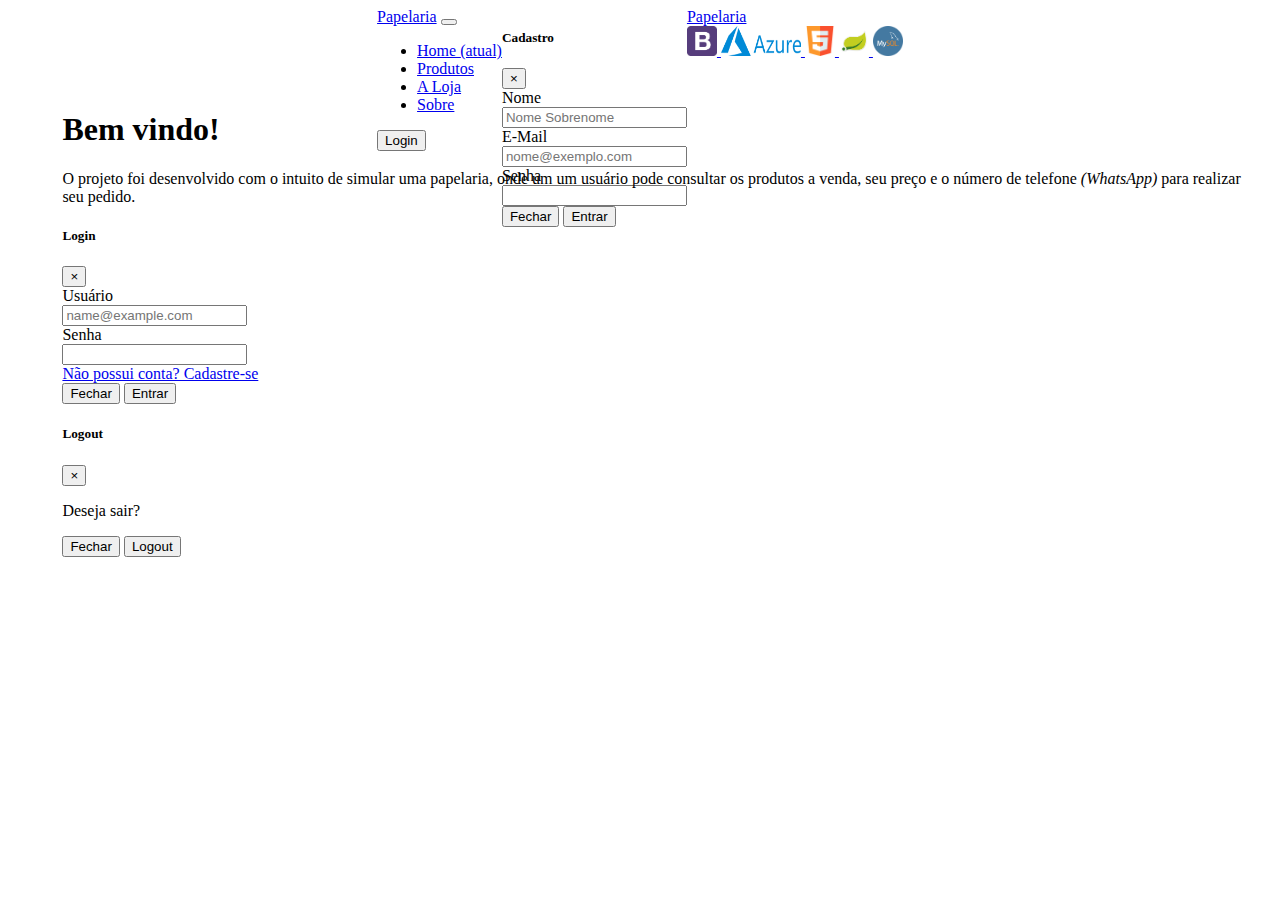
<file: static/index.html>
<!DOCTYPE html>
<html lang="pt">

<head>
    <meta charset="UTF-8">
    <meta http-equiv="X-UA-Compatible" content="IE=edge">
    <meta name="viewport" content="width=device-width, initial-scale=1.0">
    <link rel="icon" href="img/pencil.png">
    <link rel="stylesheet" href="style/index.css">
    <link href="https://cdn.jsdelivr.net/npm/bootstrap@5.1.3/dist/css/bootstrap.min.css" rel="stylesheet"
        integrity="sha384-1BmE4kWBq78iYhFldvKuhfTAU6auU8tT94WrHftjDbrCEXSU1oBoqyl2QvZ6jIW3" crossorigin="anonymous">
    <title>Home</title>
</head>

<body>
    <header>
        <nav class="navbar fixed-top navbar-expand-md navbar-dark bg-dark mb-4">
            <a class="navbar-brand" href="#">Papelaria</a>
            <button class="navbar-toggler" type="button" data-toggle="collapse" data-target="#navbarNav"
                aria-controls="navbarNav" aria-expanded="false" aria-label="Toggle navigation">
                <span class="navbar-toggler-icon"></span>
            </button>
            <div class="collapse navbar-collapse" id="navbarNav">
                <ul class="navbar-nav">
                    <li class="nav-item active">
                        <a class="nav-link" href="index.html">Home <span class="sr-only">(atual)</span></a>
                    </li>
                    <li class="nav-item">
                        <a class="nav-link" href="lista.html">Produtos</a>
                    </li>
                    <li class="nav-item">
                        <a class="nav-link" href="#">A Loja</a>
                    </li>
                    <li class="nav-item">
                        <a class="nav-link " href="sobre.html">Sobre</a>
                    </li>
                </ul>
                <div style="margin-left: auto; margin-right: 0; padding-right: 1%;">
                    <!-- Button trigger modal -->
                    <button type="button" id="userElement" class="btn btn-secondary" onclick="toggleModal()">
                        Login
                    </button>
                </div>
            </div>
        </nav>
        <br><br>
    </header>
    <div role="main" class="inner cover text-center">
        <h1 class="cover-heading">Bem vindo!</h1>
        <p class="lead">O projeto foi desenvolvido com o intuito de simular uma papelaria, onde um
            um usuário pode consultar os produtos a venda, seu preço e o número de telefone <i>(WhatsApp)</i>
            para realizar seu pedido.
        </p>
        <!-- Modal Login -->
        <div class="modal fade" id="loginModal" tabindex="-1" role="dialog" aria-labelledby="loginModalTitle"
            aria-hidden="true">
            <div class="modal-dialog modal-dialog-centered" role="document">
                <div class="modal-content">
                    <div class="modal-header">
                        <h5 class="modal-title" id="exampleModalLongTitle">Login</h5>
                        <button type="button" onclick="toggleModal()" class="close btn btn-danger" data-dismiss="modal"
                            aria-label="Close">
                            <span aria-hidden="true">&times;</span>
                        </button>
                    </div>
                    <div class="modal-body">
                        <form action="teste" method="post">
                            <div class="mb-3 row">
                                <label for="staticEmail" class="col-sm-2 col-form-label">Usuário</label>
                                <div class="col-sm-10">
                                    <input type="email" class="form-control" id="exampleFormControlInput1"
                                        placeholder="name@example.com">
                                </div>
                            </div>
                            <div class="mb-3 row">
                                <label for="inputPassword" class="col-sm-2 col-form-label">Senha</label>
                                <div class="col-sm-10">
                                    <input type="password" class="form-control" id="inputPassword">
                                </div>
                            </div>
                            <div class="mb-3">
                                <a href="#" onclick="toggleModal('cadastro')" class="col-sm-2 col-form-label">Não possui conta? Cadastre-se</a>
                            </div>
                        </form>
                    </div>
                    <div class="modal-footer">
                        <button type="button" class="btn btn-secondary" data-dismiss="modal"
                            onclick="toggleModal()">Fechar</button>
                        <button type="button" onclick="authUser()" class="btn btn-primary">Entrar</button>
                    </div>
                </div>
            </div>
        </div>
        <!-- Modal Login -->

        <!-- Modal Logout -->
        <div class="modal fade" id="logoutModal" tabindex="-1" role="dialog" aria-labelledby="logoutModalTitle"
            aria-hidden="true">
            <div class="modal-dialog modal-dialog-centered" role="document">
                <div class="modal-content">
                    <div class="modal-header">
                        <h5 class="modal-title" id="exampleModalLongTitle">Logout</h5>
                        <button type="button" onclick="toggleModal()" class="close btn btn-danger" data-dismiss="modal"
                            aria-label="Close">
                            <span aria-hidden="true">&times;</span>
                        </button>
                    </div>
                    <div class="modal-body">
                        <p class="fw-bolder">Deseja sair?</p>
                    </div>
                    <div class="modal-footer">
                        <button type="button" class="btn btn-secondary" data-dismiss="modal"
                            onclick="toggleModal()">Fechar</button>
                        <button type="button" onclick="authUser()" class="btn btn-danger">Logout</button>
                    </div>
                </div>
            </div>
        </div>
    </div>
    <!-- Modal Logout -->

    <!-- Modal Cadastro -->
    <div class="modal fade" id="Cadastro" tabindex="-1" role="dialog" aria-labelledby="CadastroTitle"
        aria-hidden="true">
        <div class="modal-dialog modal-dialog-centered" role="document">
            <div class="modal-content">
                <div class="modal-header">
                    <h5 class="modal-title" id="CadastroTitle">Cadastro</h5>
                    <button type="button" onclick="toggleModal('cadastro')" class="close btn btn-danger" data-dismiss="modal"
                        aria-label="Close">
                        <span aria-hidden="true">&times;</span>
                    </button>
                </div>
                <div class="modal-body">
                    <form action="teste" method="post">
                        <div class="mb-3 row">
                            <label for="staticEmail" class="col-sm-2 col-form-label">Nome</label>
                            <div class="col-sm-10">
                                <input type="email" class="form-control" id="userName"
                                    placeholder="Nome Sobrenome">
                            </div>
                        </div>
                        <div class="mb-3 row">
                            <label for="staticEmail" class="col-sm-2 col-form-label">E-Mail</label>
                            <div class="col-sm-10">
                                <input type="email" class="form-control" id="userEmail"
                                    placeholder="nome@exemplo.com">
                            </div>
                        </div>
                        <div class="mb-3 row">
                            <label for="inputPassword" class="col-sm-2 col-form-label">Senha</label>
                            <div class="col-sm-10">
                                <input type="password" class="form-control" id="userPassword">
                            </div>
                        </div>
                    </form>
                </div>
                <div class="modal-footer">
                    <button type="button" class="btn btn-secondary" data-dismiss="modal"
                        onclick="toggleModal('cadastro')">Fechar</button>
                    <button type="button" onclick="authUser()" class="btn btn-primary">Entrar</button>
                </div>
            </div>
        </div>
    </div>
    </div>
    <!-- Modal Logout -->

    <footer>
        <nav class="navbar fixed-bottom navbar-expand-sm navbar-dark bg-dark">
            <a class="navbar-brand" href="#">Papelaria</a>
            <div style="margin-left: auto; margin-right: 0;">
                <a class="navbar-brand" href="#">
                    <img src="img/bootstrap.png" width="30" height="30" alt="">
                </a>
                <a class="navbar-brand" href="#">
                    <img src="img/azure.png" width="80" height="30" alt="">
                </a>
                <a class="navbar-brand" href="#">
                    <img src="img/html5.png" width="30" height="30" alt="">
                </a>
                <a class="navbar-brand" href="#">
                    <img src="img/spring.png" width="30" height="30" alt="">
                </a>
                <a class="navbar-brand" href="#">
                    <img src="img/mysql.png" width="30" height="30" alt="">
                </a>
            </div>
        </nav>
    </footer>
    <script src="https://code.jquery.com/jquery-3.6.0.js"
        integrity="sha256-H+K7U5CnXl1h5ywQfKtSj8PCmoN9aaq30gDh27Xc0jk=" crossorigin="anonymous"></script>
    <script src="https://cdn.jsdelivr.net/npm/@popperjs/core@2.10.2/dist/umd/popper.min.js"
        integrity="sha384-7+zCNj/IqJ95wo16oMtfsKbZ9ccEh31eOz1HGyDuCQ6wgnyJNSYdrPa03rtR1zdB"
        crossorigin="anonymous"></script>
    <script src="https://cdn.jsdelivr.net/npm/bootstrap@5.1.3/dist/js/bootstrap.min.js"
        integrity="sha384-QJHtvGhmr9XOIpI6YVutG+2QOK9T+ZnN4kzFN1RtK3zEFEIsxhlmWl5/YESvpZ13"
        crossorigin="anonymous"></script>
    <script>
        (sessionStorage.getItem("userLogin") == "true") ? $("#userElement").text("Logout") : $("#userElement").text("Login")

        function toggleModal(cadastro) {
            if(sessionStorage.getItem("userLogin") == "true")
                    $('#logoutModal').modal('toggle')
                else if (cadastro == "cadastro")
                    $('#Cadastro').modal('toggle')
                else
                    $('#loginModal').modal('toggle');
        }

        function authUser() {
            if (sessionStorage.getItem("userLogin") == "true") {
                sessionStorage.removeItem("userLogin");
                location.reload();
            } else {
                sessionStorage.setItem("userLogin", "true");
                location.reload();
            }

        }
    </script>
</body>

</html>
</file>
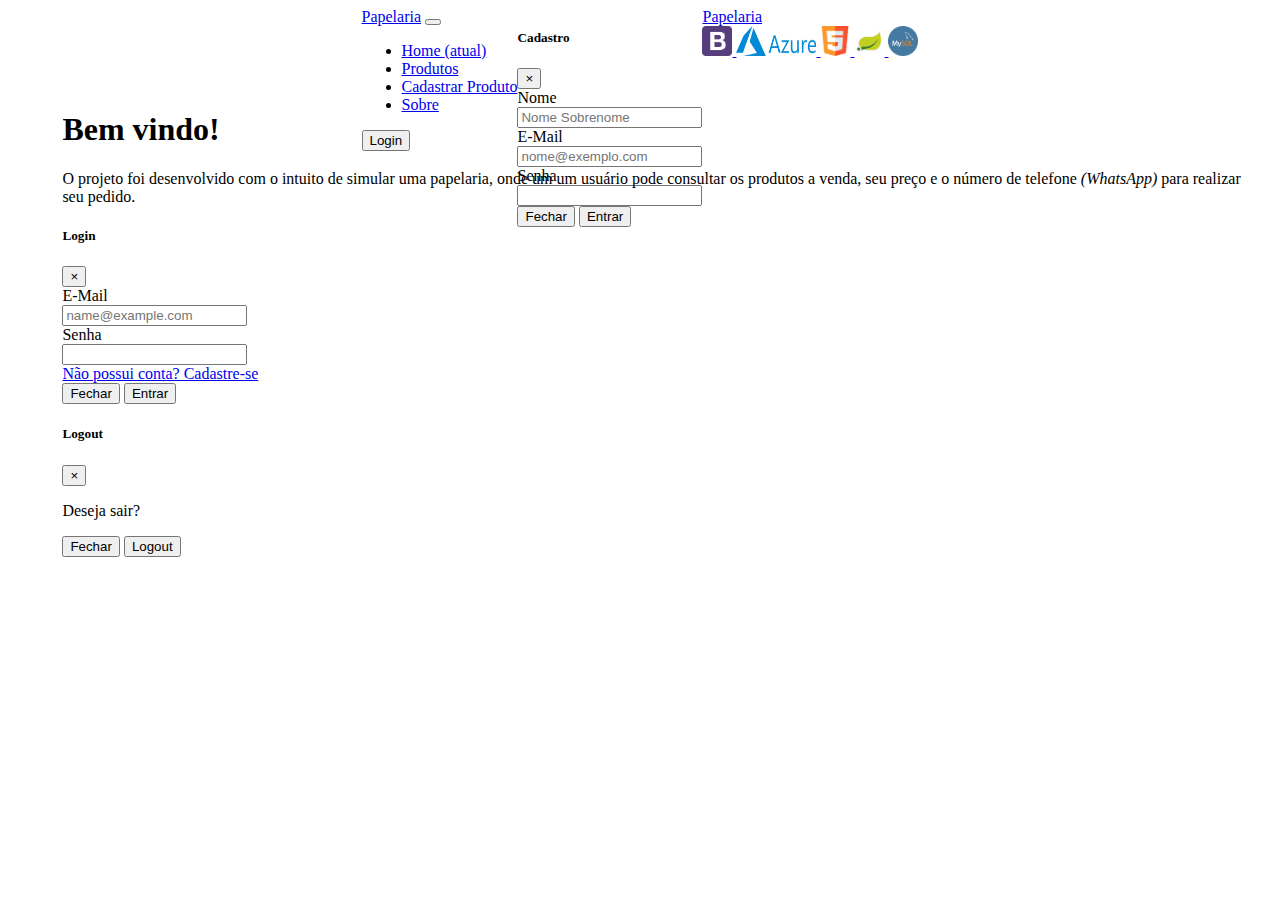
<file: papelaria/src/main/resources/static/index.html>
<!DOCTYPE html>
<html lang="pt">

<head>
    <meta charset="UTF-8">
    <meta http-equiv="X-UA-Compatible" content="IE=edge">
    <meta name="viewport" content="width=device-width, initial-scale=1.0">
    <link rel="icon" href="img/pencil.png">
    <link rel="stylesheet" href="style/index.css">
    <link href="https://cdn.jsdelivr.net/npm/bootstrap@5.1.3/dist/css/bootstrap.min.css" rel="stylesheet"
        integrity="sha384-1BmE4kWBq78iYhFldvKuhfTAU6auU8tT94WrHftjDbrCEXSU1oBoqyl2QvZ6jIW3" crossorigin="anonymous">
    <title>Home</title>
</head>

<body>
    <header>
        <nav class="navbar fixed-top navbar-expand-md navbar-dark bg-dark mb-4">
            <a class="navbar-brand" href="#">Papelaria</a>
            <button class="navbar-toggler" type="button" data-toggle="collapse" data-target="#navbarNav"
                aria-controls="navbarNav" aria-expanded="false" aria-label="Toggle navigation">
                <span class="navbar-toggler-icon"></span>
            </button>
            <div class="collapse navbar-collapse" id="navbarNav">
                <ul class="navbar-nav">
                    <li class="nav-item active">
                        <a class="nav-link" href="index.html">Home <span class="sr-only">(atual)</span></a>
                    </li>
                    <li class="nav-item">
                        <a class="nav-link" href="lista.html">Produtos</a>
                    </li>
                    <li class="nav-item">
                        <a class="nav-link" id="criarProduto" href="cadastrar.html">Cadastrar Produto</a>
                    </li>
                    <li class="nav-item">
                        <a class="nav-link " href="sobre.html">Sobre</a>
                    </li>
                </ul>
                <div style="display: flex; margin-left: auto; margin-right: 0; padding-right: 1%;">
                    <!-- Button trigger modal -->
                    <button type="button" id="userElement" class="btn btn-secondary" onclick="toggleModal()">
                        Login
                    </button>
                </div>
            </div>
        </nav>
        <br><br>
    </header>
    <div role="main" class="inner cover text-center">
        <h1 class="cover-heading">Bem vindo!</h1>
        <p class="lead">O projeto foi desenvolvido com o intuito de simular uma papelaria, onde um
            um usuário pode consultar os produtos a venda, seu preço e o número de telefone <i>(WhatsApp)</i>
            para realizar seu pedido.
        </p>
        <!-- Modal Login -->
        <div class="modal fade" id="loginModal" tabindex="-1" role="dialog" aria-labelledby="loginModalTitle"
            aria-hidden="true">
            <div class="modal-dialog modal-dialog-centered" role="document">
                <div class="modal-content">
                    <div class="modal-header">
                        <h5 class="modal-title" id="exampleModalLongTitle">Login</h5>
                        <button type="button" onclick="toggleModal()" class="close btn btn-danger" data-dismiss="modal"
                            aria-label="Close">
                            <span aria-hidden="true">&times;</span>
                        </button>
                    </div>
                    <div class="modal-body">
                        <form action="teste" method="post">
                            <div class="mb-3 row">
                                <label for="staticEmail" class="col-sm-2 col-form-label">E-Mail</label>
                                <div class="col-sm-10">
                                    <input type="email" class="form-control" id="loginEmail"
                                        placeholder="name@example.com">
                                </div>
                            </div>
                            <div class="mb-3 row">
                                <label for="inputPassword" class="col-sm-2 col-form-label">Senha</label>
                                <div class="col-sm-10">
                                    <input type="password" class="form-control" id="loginPassword">
                                </div>
                            </div>
                            <div class="mb-3">
                                <a href="#" onclick="toggleModal('cadastro')" class="col-sm-2 col-form-label">Não possui
                                    conta? Cadastre-se</a>
                            </div>
                        </form>
                    </div>
                    <div class="modal-footer">
                        <button type="button" class="btn btn-secondary" data-dismiss="modal"
                            onclick="toggleModal()">Fechar</button>
                        <button type="button" onclick="authUser()" class="btn btn-primary">Entrar</button>
                    </div>
                </div>
            </div>
        </div>
        <!-- Modal Login -->

        <!-- Modal Logout -->
        <div class="modal fade" id="logoutModal" tabindex="-1" role="dialog" aria-labelledby="logoutModalTitle"
            aria-hidden="true">
            <div class="modal-dialog modal-dialog-centered" role="document">
                <div class="modal-content">
                    <div class="modal-header">
                        <h5 class="modal-title" id="exampleModalLongTitle">Logout</h5>
                        <button type="button" onclick="toggleModal()" class="close btn btn-danger" data-dismiss="modal"
                            aria-label="Close">
                            <span aria-hidden="true">&times;</span>
                        </button>
                    </div>
                    <div class="modal-body">
                        <p class="fw-bolder">Deseja sair?</p>
                    </div>
                    <div class="modal-footer">
                        <button type="button" class="btn btn-secondary" data-dismiss="modal"
                            onclick="toggleModal()">Fechar</button>
                        <button type="button" onclick="authUser()" class="btn btn-danger">Logout</button>
                    </div>
                </div>
            </div>
        </div>
    </div>
    <!-- Modal Logout -->

    <!-- Modal Cadastro -->
    <div class="modal fade" id="Cadastro" tabindex="-1" role="dialog" aria-labelledby="CadastroTitle"
        aria-hidden="true">
        <div class="modal-dialog modal-dialog-centered" role="document">
            <div class="modal-content">
                <div class="modal-header">
                    <h5 class="modal-title" id="CadastroTitle">Cadastro</h5>
                    <button type="button" onclick="toggleModal('cadastro')" class="close btn btn-danger"
                        data-dismiss="modal" aria-label="Close">
                        <span aria-hidden="true">&times;</span>
                    </button>
                </div>
                <div class="modal-body">
                    <form action="teste" method="post">
                        <div class="mb-3 row">
                            <label for="staticEmail" class="col-sm-2 col-form-label">Nome</label>
                            <div class="col-sm-10">
                                <input type="email" class="form-control" id="userName" placeholder="Nome Sobrenome">
                            </div>
                        </div>
                        <div class="mb-3 row">
                            <label for="staticEmail" class="col-sm-2 col-form-label">E-Mail</label>
                            <div class="col-sm-10">
                                <input type="email" class="form-control" id="userEmail" placeholder="nome@exemplo.com">
                            </div>
                        </div>
                        <div class="mb-3 row">
                            <label for="inputPassword" class="col-sm-2 col-form-label">Senha</label>
                            <div class="col-sm-10">
                                <input type="password" class="form-control" id="userPassword">
                            </div>
                        </div>
                    </form>
                </div>
                <div class="modal-footer">
                    <button type="button" class="btn btn-secondary" data-dismiss="modal"
                        onclick="toggleModal('cadastro')">Fechar</button>
                    <button type="button" onclick="createUser()" class="btn btn-primary">Entrar</button>
                </div>
            </div>
        </div>
    </div>
    </div>
    <!-- Modal Logout -->
    <div id="containerProdutos" class="grid-container"></div>
    <footer>
        <nav class="navbar fixed-bottom navbar-expand-sm navbar-dark bg-dark">
            <a class="navbar-brand" href="#">Papelaria</a>
            <div style="margin-left: auto; margin-right: 0;">
                <a class="navbar-brand" href="#">
                    <img src="img/bootstrap.png" width="30" height="30" alt="">
                </a>
                <a class="navbar-brand" href="#">
                    <img src="img/azure.png" width="80" height="30" alt="">
                </a>
                <a class="navbar-brand" href="#">
                    <img src="img/html5.png" width="30" height="30" alt="">
                </a>
                <a class="navbar-brand" href="#">
                    <img src="img/spring.png" width="30" height="30" alt="">
                </a>
                <a class="navbar-brand" href="#">
                    <img src="img/mysql.png" width="30" height="30" alt="">
                </a>
            </div>
        </nav>
    </footer>
    <script src="https://code.jquery.com/jquery-3.6.0.js"
        integrity="sha256-H+K7U5CnXl1h5ywQfKtSj8PCmoN9aaq30gDh27Xc0jk=" crossorigin="anonymous"></script>
    <script src="https://cdn.jsdelivr.net/npm/@popperjs/core@2.10.2/dist/umd/popper.min.js"
        integrity="sha384-7+zCNj/IqJ95wo16oMtfsKbZ9ccEh31eOz1HGyDuCQ6wgnyJNSYdrPa03rtR1zdB"
        crossorigin="anonymous"></script>
    <script src="https://cdn.jsdelivr.net/npm/bootstrap@5.1.3/dist/js/bootstrap.min.js"
        integrity="sha384-QJHtvGhmr9XOIpI6YVutG+2QOK9T+ZnN4kzFN1RtK3zEFEIsxhlmWl5/YESvpZ13"
        crossorigin="anonymous"></script>
    <script src="js/global.js"></script>
    <script src="js/index.js"></script>
</body>

</html>
</file>
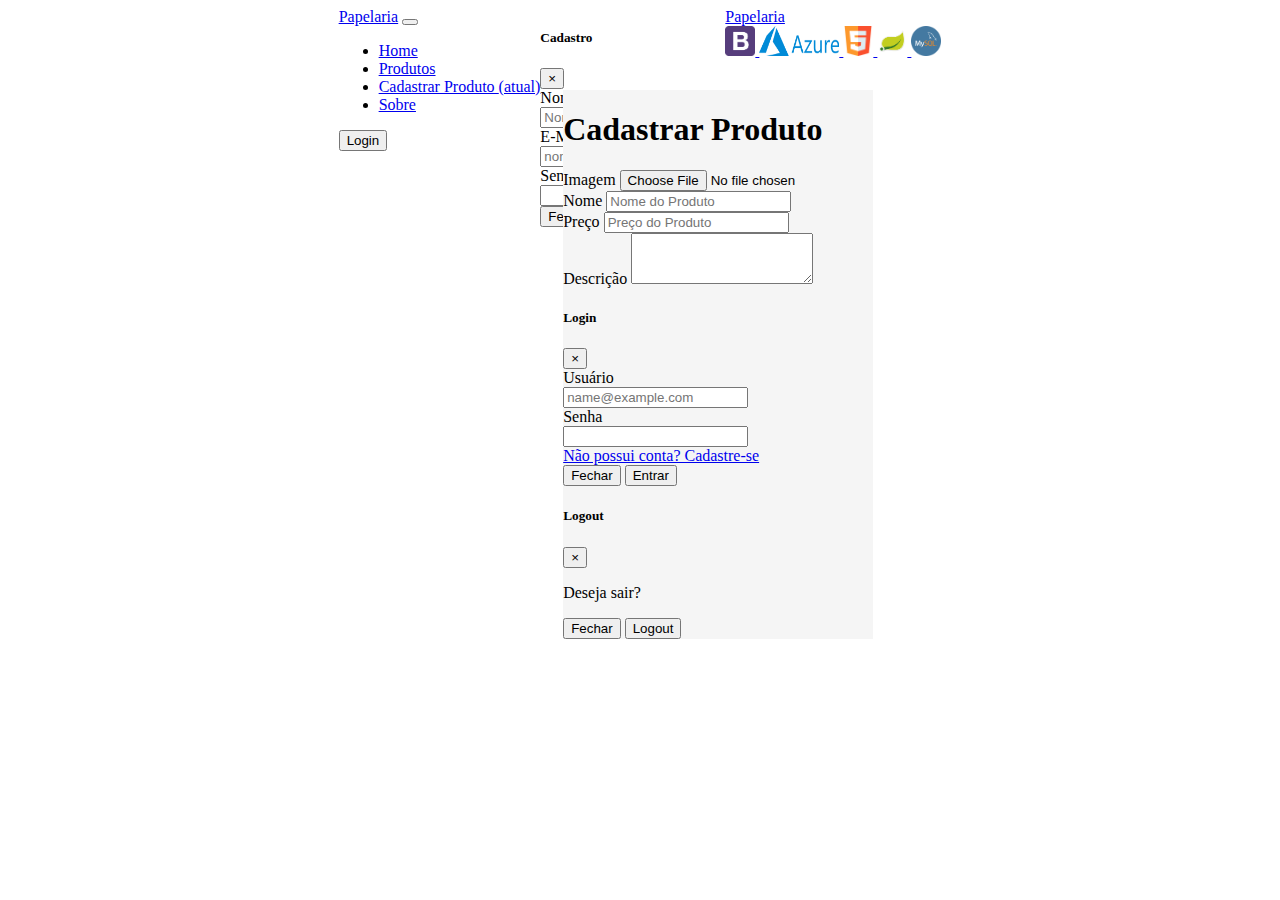
<file: static/cadastrar.html>
<!DOCTYPE html>
<html lang="pt">

<head>
    <meta charset="UTF-8">
    <meta http-equiv="X-UA-Compatible" content="IE=edge">
    <meta name="viewport" content="width=device-width, initial-scale=1.0">
    <link rel="icon" href="img/pencil.png">
    <link rel="stylesheet" href="style/cadastrar.css">
    <link href="https://cdn.jsdelivr.net/npm/bootstrap@5.1.3/dist/css/bootstrap.min.css" rel="stylesheet"
        integrity="sha384-1BmE4kWBq78iYhFldvKuhfTAU6auU8tT94WrHftjDbrCEXSU1oBoqyl2QvZ6jIW3" crossorigin="anonymous">
    <title>Home</title>
</head>

<body>
    <header>
        <nav class="navbar fixed-top navbar-expand-md navbar-dark bg-dark mb-4">
            <a class="navbar-brand" href="#">Papelaria</a>
            <button class="navbar-toggler" type="button" data-toggle="collapse" data-target="#navbarNav"
                aria-controls="navbarNav" aria-expanded="false" aria-label="Toggle navigation">
                <span class="navbar-toggler-icon"></span>
            </button>
            <div class="collapse navbar-collapse" id="navbarNav">
                <ul class="navbar-nav">
                    <li class="nav-item active">
                        <a class="nav-link" href="index.html">Home </a>
                    </li>
                    <li class="nav-item">
                        <a class="nav-link" href="lista.html">Produtos</a>
                    </li>
                    <li class="nav-item">
                        <a class="nav-link" id="criarProduto" href="cadastrar.html">Cadastrar Produto <span
                                class="sr-only">(atual)</span></a>
                    </li>
                    <li class="nav-item">
                        <a class="nav-link " href="sobre.html">Sobre</a>
                    </li>
                </ul>
                <div style="margin-left: auto; margin-right: 0; padding-right: 1%;">
                    <!-- Button trigger modal -->
                    <button type="button" id="userElement" class="btn btn-secondary" onclick="toggleModal()">
                        Login
                    </button>
                </div>
            </div>
        </nav>
        <br><br>
    </header>
    <div role="main" class="inner cover text-center">
        <h1 class="cover-heading">Cadastrar Produto</h1>
        <div class="mb-3">
            <label for="formFile" class="form-label">Imagem </label>
            <input class="form-control" type="file" id="formFile">
        </div>
        <div class="mb-3">
            <label for="produto" class="form-label">Nome</label>
            <input type="text" class="form-control" id="produto" placeholder="Nome do Produto">
        </div>
        <div class="mb-3">
            <label for="preco" class="form-label">Preço</label>
            <input type="number" class="form-control" id="preco" placeholder="Preço do Produto">
        </div>
        <div class="mb-3">
            <label for="descricao" class="form-label">Descrição</label>
            <textarea class="form-control" id="descricao" rows="3"></textarea>
        </div>
        <!-- Modal Login -->
        <div class="modal fade" id="loginModal" tabindex="-1" role="dialog" aria-labelledby="loginModalTitle"
            aria-hidden="true">
            <div class="modal-dialog modal-dialog-centered" role="document">
                <div class="modal-content">
                    <div class="modal-header">
                        <h5 class="modal-title" id="exampleModalLongTitle">Login</h5>
                        <button type="button" onclick="toggleModal()" class="close btn btn-danger" data-dismiss="modal"
                            aria-label="Close">
                            <span aria-hidden="true">&times;</span>
                        </button>
                    </div>
                    <div class="modal-body">
                        <form action="teste" method="post">
                            <div class="mb-3 row">
                                <label for="staticEmail" class="col-sm-2 col-form-label">Usuário</label>
                                <div class="col-sm-10">
                                    <input type="email" class="form-control" id="exampleFormControlInput1"
                                        placeholder="name@example.com">
                                </div>
                            </div>
                            <div class="mb-3 row">
                                <label for="inputPassword" class="col-sm-2 col-form-label">Senha</label>
                                <div class="col-sm-10">
                                    <input type="password" class="form-control" id="inputPassword">
                                </div>
                            </div>
                            <div class="mb-3">
                                <a href="#" onclick="toggleModal('cadastro')" class="col-sm-2 col-form-label">Não possui
                                    conta? Cadastre-se</a>
                            </div>
                        </form>
                    </div>
                    <div class="modal-footer">
                        <button type="button" class="btn btn-secondary" data-dismiss="modal"
                            onclick="toggleModal()">Fechar</button>
                        <button type="button" onclick="authUser()" class="btn btn-primary">Entrar</button>
                    </div>
                </div>
            </div>
        </div>
        <!-- Modal Login -->

        <!-- Modal Logout -->
        <div class="modal fade" id="logoutModal" tabindex="-1" role="dialog" aria-labelledby="logoutModalTitle"
            aria-hidden="true">
            <div class="modal-dialog modal-dialog-centered" role="document">
                <div class="modal-content">
                    <div class="modal-header">
                        <h5 class="modal-title" id="exampleModalLongTitle">Logout</h5>
                        <button type="button" onclick="toggleModal()" class="close btn btn-danger" data-dismiss="modal"
                            aria-label="Close">
                            <span aria-hidden="true">&times;</span>
                        </button>
                    </div>
                    <div class="modal-body">
                        <p class="fw-bolder">Deseja sair?</p>
                    </div>
                    <div class="modal-footer">
                        <button type="button" class="btn btn-secondary" data-dismiss="modal"
                            onclick="toggleModal()">Fechar</button>
                        <button type="button" onclick="authUser()" class="btn btn-danger">Logout</button>
                    </div>
                </div>
            </div>
        </div>
    </div>
    <!-- Modal Logout -->

    <!-- Modal Cadastro -->
    <div class="modal fade" id="Cadastro" tabindex="-1" role="dialog" aria-labelledby="CadastroTitle"
        aria-hidden="true">
        <div class="modal-dialog modal-dialog-centered" role="document">
            <div class="modal-content">
                <div class="modal-header">
                    <h5 class="modal-title" id="CadastroTitle">Cadastro</h5>
                    <button type="button" onclick="toggleModal('cadastro')" class="close btn btn-danger"
                        data-dismiss="modal" aria-label="Close">
                        <span aria-hidden="true">&times;</span>
                    </button>
                </div>
                <div class="modal-body">
                    <form action="teste" method="post">
                        <div class="mb-3 row">
                            <label for="staticEmail" class="col-sm-2 col-form-label">Nome</label>
                            <div class="col-sm-10">
                                <input type="email" class="form-control" id="userName" placeholder="Nome Sobrenome">
                            </div>
                        </div>
                        <div class="mb-3 row">
                            <label for="staticEmail" class="col-sm-2 col-form-label">E-Mail</label>
                            <div class="col-sm-10">
                                <input type="email" class="form-control" id="userEmail" placeholder="nome@exemplo.com">
                            </div>
                        </div>
                        <div class="mb-3 row">
                            <label for="inputPassword" class="col-sm-2 col-form-label">Senha</label>
                            <div class="col-sm-10">
                                <input type="password" class="form-control" id="userPassword">
                            </div>
                        </div>
                    </form>
                </div>
                <div class="modal-footer">
                    <button type="button" class="btn btn-secondary" data-dismiss="modal"
                        onclick="toggleModal('cadastro')">Fechar</button>
                    <button type="button" onclick="authUser()" class="btn btn-primary">Entrar</button>
                </div>
            </div>
        </div>
    </div>
    </div>
    <!-- Modal Logout -->

    <footer>
        <nav class="navbar fixed-bottom navbar-expand-sm navbar-dark bg-dark">
            <a class="navbar-brand" href="#">Papelaria</a>
            <div style="margin-left: auto; margin-right: 0;">
                <a class="navbar-brand" href="#">
                    <img src="img/bootstrap.png" width="30" height="30" alt="">
                </a>
                <a class="navbar-brand" href="#">
                    <img src="img/azure.png" width="80" height="30" alt="">
                </a>
                <a class="navbar-brand" href="#">
                    <img src="img/html5.png" width="30" height="30" alt="">
                </a>
                <a class="navbar-brand" href="#">
                    <img src="img/spring.png" width="30" height="30" alt="">
                </a>
                <a class="navbar-brand" href="#">
                    <img src="img/mysql.png" width="30" height="30" alt="">
                </a>
            </div>
        </nav>
    </footer>
    <script src="https://code.jquery.com/jquery-3.6.0.js"
        integrity="sha256-H+K7U5CnXl1h5ywQfKtSj8PCmoN9aaq30gDh27Xc0jk=" crossorigin="anonymous"></script>
    <script src="https://cdn.jsdelivr.net/npm/@popperjs/core@2.10.2/dist/umd/popper.min.js"
        integrity="sha384-7+zCNj/IqJ95wo16oMtfsKbZ9ccEh31eOz1HGyDuCQ6wgnyJNSYdrPa03rtR1zdB"
        crossorigin="anonymous"></script>
    <script src="https://cdn.jsdelivr.net/npm/bootstrap@5.1.3/dist/js/bootstrap.min.js"
        integrity="sha384-QJHtvGhmr9XOIpI6YVutG+2QOK9T+ZnN4kzFN1RtK3zEFEIsxhlmWl5/YESvpZ13"
        crossorigin="anonymous"></script>
    <script src="js/global.js"></script>
</body>

</html>
</file>
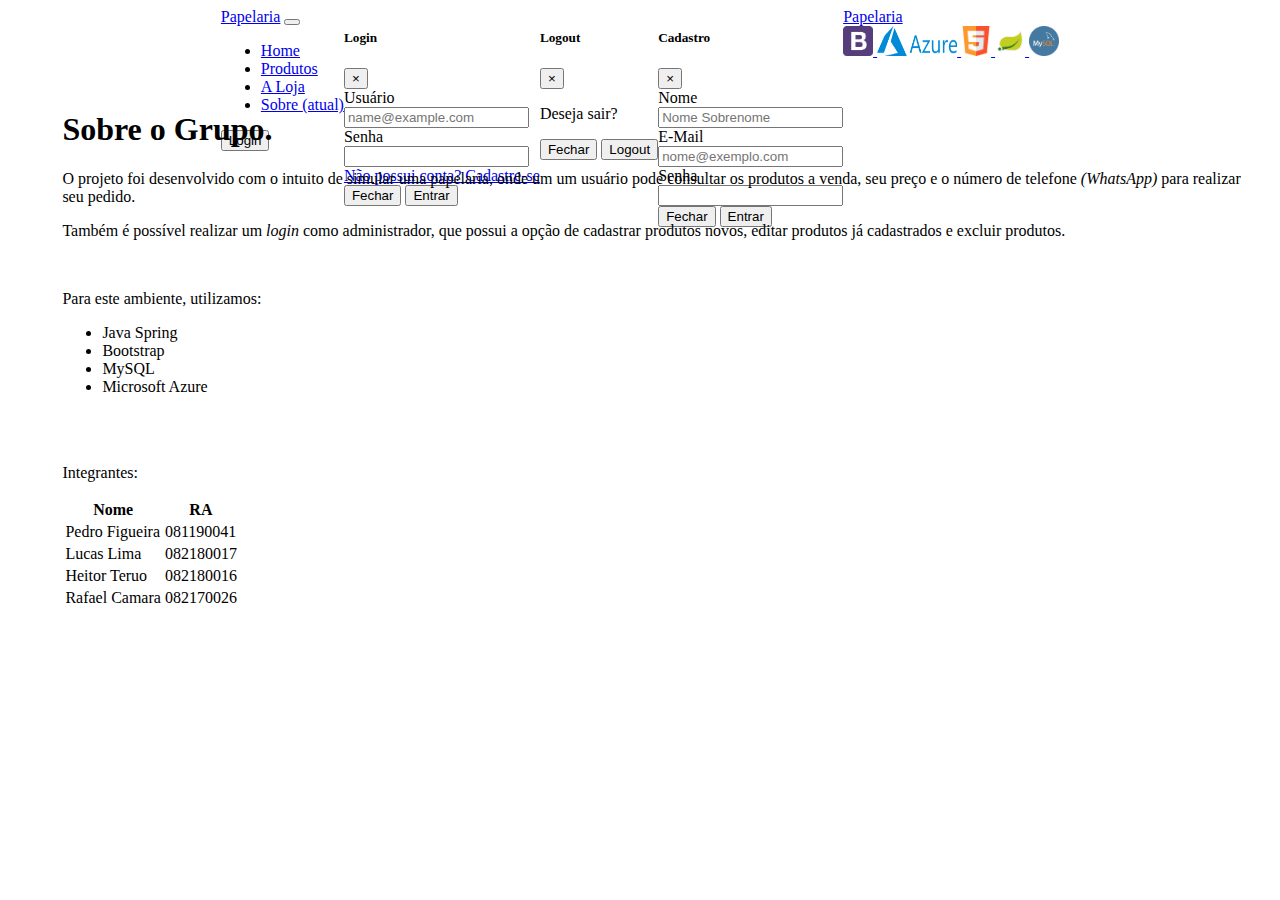
<file: static/sobre.html>
<!DOCTYPE html>
<html lang="pt">

<head>
    <meta charset="UTF-8">
    <meta http-equiv="X-UA-Compatible" content="IE=edge">
    <meta name="viewport" content="width=device-width, initial-scale=1.0">
    <link rel="icon" href="img/pencil.png">
    <link rel="stylesheet" href="style/sobre.css">
    <link href="https://cdn.jsdelivr.net/npm/bootstrap@5.1.3/dist/css/bootstrap.min.css" rel="stylesheet"
        integrity="sha384-1BmE4kWBq78iYhFldvKuhfTAU6auU8tT94WrHftjDbrCEXSU1oBoqyl2QvZ6jIW3" crossorigin="anonymous">
    <title>Sobre</title>
</head>

<body>
    <header>
        <nav class="navbar fixed-top navbar-expand-md navbar-dark bg-dark mb-4">
            <a class="navbar-brand" href="#">Papelaria</a>
            <button class="navbar-toggler" type="button" data-toggle="collapse" data-target="#navbarNav"
                aria-controls="navbarNav" aria-expanded="false" aria-label="Toggle navigation">
                <span class="navbar-toggler-icon"></span>
            </button>
            <div class="collapse navbar-collapse" id="navbarNav">
                <ul class="navbar-nav">
                    <li class="nav-item active">
                        <a class="nav-link" href="index.html">Home </a>
                    </li>
                    <li class="nav-item">
                        <a class="nav-link" href="lista.html">Produtos</a>
                    </li>
                    <li class="nav-item">
                        <a class="nav-link" href="#">A Loja</a>
                    </li>
                    <li class="nav-item">
                        <a class="nav-link " href="sobre.html">Sobre <span class="sr-only">(atual)</span></a>
                    </li>
                </ul>
                <div style="margin-left: auto; margin-right: 0; padding-right: 1%;">
                    <!-- Button trigger modal -->
                    <button type="button" id="userElement" class="btn btn-secondary" onclick="toggleModal()">
                        Login
                    </button>
                </div>
            </div>
        </nav>
    </header>

    <main role="main" class="inner cover text-center">
        <h1 class="cover-heading">Sobre o Grupo.</h1>
        <p class="lead">O projeto foi desenvolvido com o intuito de simular uma papelaria, onde um
            um usuário pode consultar os produtos a venda, seu preço e o número de telefone <i>(WhatsApp)</i>
            para realizar seu pedido.
        </p>
        <p class="lead">
            Também é possível realizar um <i>login</i> como administrador, que possui a opção de cadastrar produtos
            novos,
            editar produtos já cadastrados e excluir produtos.
        </p>
        <br>
        <p class="fw-light">
            Para este ambiente, utilizamos:
        <ul class="list-group">
            <li class="list-group-item">Java Spring</li>
            <li class="list-group-item">Bootstrap</li>
            <li class="list-group-item">MySQL</li>
            <li class="list-group-item">Microsoft Azure</li>
        </ul>
        </p>
        <br><br>
        <p class="fw-light">
            Integrantes:
        </p>
        <table class="table">
            <thead>
                <tr>
                    <th scope="col">Nome</th>
                    <th scope="col">RA</th>
                </tr>
            </thead>
            <tbody>
                <tr>
                    <td>Pedro Figueira</td>
                    <td>081190041</td>
                </tr>
                <tr>
                    <td>Lucas Lima</td>
                    <td>082180017</td>
                </tr>
                <tr>
                    <td>Heitor Teruo</td>
                    <td>082180016</td>
                </tr>
                <tr>
                    <td>Rafael Camara</td>
                    <td>082170026</td>
                </tr>
            </tbody>
        </table>
    </main>
        <!-- Modal Login -->
        <div class="modal fade" id="loginModal" tabindex="-1" role="dialog" aria-labelledby="loginModalTitle"
            aria-hidden="true">
            <div class="modal-dialog modal-dialog-centered" role="document">
                <div class="modal-content">
                    <div class="modal-header">
                        <h5 class="modal-title" id="exampleModalLongTitle">Login</h5>
                        <button type="button" onclick="toggleModal()" class="close btn btn-danger" data-dismiss="modal"
                            aria-label="Close">
                            <span aria-hidden="true">&times;</span>
                        </button>
                    </div>
                    <div class="modal-body">
                        <form action="teste" method="post">
                            <div class="mb-3 row">
                                <label for="staticEmail" class="col-sm-2 col-form-label">Usuário</label>
                                <div class="col-sm-10">
                                    <input type="email" class="form-control" id="exampleFormControlInput1"
                                        placeholder="name@example.com">
                                </div>
                            </div>
                            <div class="mb-3 row">
                                <label for="inputPassword" class="col-sm-2 col-form-label">Senha</label>
                                <div class="col-sm-10">
                                    <input type="password" class="form-control" id="inputPassword">
                                </div>
                            </div>
                            <div class="mb-3">
                                <a href="#" onclick="toggleModal('cadastro')" class="col-sm-2 col-form-label">Não possui conta? Cadastre-se</a>
                            </div>
                        </form>
                    </div>
                    <div class="modal-footer">
                        <button type="button" class="btn btn-secondary" data-dismiss="modal"
                            onclick="toggleModal()">Fechar</button>
                        <button type="button" onclick="authUser()" class="btn btn-primary">Entrar</button>
                    </div>
                </div>
            </div>
        </div>
        <!-- Modal Login -->

        <!-- Modal Logout -->
        <div class="modal fade" id="logoutModal" tabindex="-1" role="dialog" aria-labelledby="logoutModalTitle"
            aria-hidden="true">
            <div class="modal-dialog modal-dialog-centered" role="document">
                <div class="modal-content">
                    <div class="modal-header">
                        <h5 class="modal-title" id="exampleModalLongTitle">Logout</h5>
                        <button type="button" onclick="toggleModal()" class="close btn btn-danger" data-dismiss="modal"
                            aria-label="Close">
                            <span aria-hidden="true">&times;</span>
                        </button>
                    </div>
                    <div class="modal-body">
                        <p class="fw-bolder">Deseja sair?</p>
                    </div>
                    <div class="modal-footer">
                        <button type="button" class="btn btn-secondary" data-dismiss="modal"
                            onclick="toggleModal()">Fechar</button>
                        <button type="button" onclick="authUser()" class="btn btn-danger">Logout</button>
                    </div>
                </div>
            </div>
        </div>
    </div>
    <!-- Modal Logout -->

    <!-- Modal Cadastro -->
    <div class="modal fade" id="Cadastro" tabindex="-1" role="dialog" aria-labelledby="CadastroTitle"
        aria-hidden="true">
        <div class="modal-dialog modal-dialog-centered" role="document">
            <div class="modal-content">
                <div class="modal-header">
                    <h5 class="modal-title" id="CadastroTitle">Cadastro</h5>
                    <button type="button" onclick="toggleModal('cadastro')" class="close btn btn-danger" data-dismiss="modal"
                        aria-label="Close">
                        <span aria-hidden="true">&times;</span>
                    </button>
                </div>
                <div class="modal-body">
                    <form action="teste" method="post">
                        <div class="mb-3 row">
                            <label for="staticEmail" class="col-sm-2 col-form-label">Nome</label>
                            <div class="col-sm-10">
                                <input type="email" class="form-control" id="userName"
                                    placeholder="Nome Sobrenome">
                            </div>
                        </div>
                        <div class="mb-3 row">
                            <label for="staticEmail" class="col-sm-2 col-form-label">E-Mail</label>
                            <div class="col-sm-10">
                                <input type="email" class="form-control" id="userEmail"
                                    placeholder="nome@exemplo.com">
                            </div>
                        </div>
                        <div class="mb-3 row">
                            <label for="inputPassword" class="col-sm-2 col-form-label">Senha</label>
                            <div class="col-sm-10">
                                <input type="password" class="form-control" id="userPassword">
                            </div>
                        </div>
                    </form>
                </div>
                <div class="modal-footer">
                    <button type="button" class="btn btn-secondary" data-dismiss="modal"
                        onclick="toggleModal('cadastro')">Fechar</button>
                    <button type="button" onclick="authUser()" class="btn btn-primary">Entrar</button>
                </div>
            </div>
        </div>
    </div>
    </div>
    <!-- Modal Logout -->
    <footer>
        <nav class="navbar fixed-bottom navbar-expand-sm navbar-dark bg-dark">
            <a class="navbar-brand" href="#">Papelaria</a>
            <div style="margin-left: auto; margin-right: 0;">
                <a class="navbar-brand" href="#">
                    <img src="img/bootstrap.png" width="30" height="30" alt="">
                </a>
                <a class="navbar-brand" href="#">
                    <img src="img/azure.png" width="80" height="30" alt="">
                </a>
                <a class="navbar-brand" href="#">
                    <img src="img/html5.png" width="30" height="30" alt="">
                </a>
                <a class="navbar-brand" href="#">
                    <img src="img/spring.png" width="30" height="30" alt="">
                </a>
                <a class="navbar-brand" href="#">
                    <img src="img/mysql.png" width="30" height="30" alt="">
                </a>
            </div>
        </nav>
    </footer>
</body>
<script src="https://code.jquery.com/jquery-3.6.0.js" integrity="sha256-H+K7U5CnXl1h5ywQfKtSj8PCmoN9aaq30gDh27Xc0jk="
    crossorigin="anonymous"></script>
<script src="https://cdn.jsdelivr.net/npm/@popperjs/core@2.10.2/dist/umd/popper.min.js"
    integrity="sha384-7+zCNj/IqJ95wo16oMtfsKbZ9ccEh31eOz1HGyDuCQ6wgnyJNSYdrPa03rtR1zdB"
    crossorigin="anonymous"></script>
<script src="https://cdn.jsdelivr.net/npm/bootstrap@5.1.3/dist/js/bootstrap.min.js"
    integrity="sha384-QJHtvGhmr9XOIpI6YVutG+2QOK9T+ZnN4kzFN1RtK3zEFEIsxhlmWl5/YESvpZ13"
    crossorigin="anonymous"></script>
<script>
    (sessionStorage.getItem("userLogin") == "true") ? $("#userElement").text("Logout") : $("#userElement").text("Login")

    function toggleModal(cadastro) {
        if (sessionStorage.getItem("userLogin") == "true")
            $('#logoutModal').modal('toggle')
        else if (cadastro == "cadastro")
            $('#Cadastro').modal('toggle')
        else
            $('#loginModal').modal('toggle');
    }

    function authUser() {
        if (sessionStorage.getItem("userLogin") == "true") {
            sessionStorage.removeItem("userLogin");
            location.reload();
        } else {
            sessionStorage.setItem("userLogin", "true");
            location.reload();
        }

    }
</script>

</html>
</file>
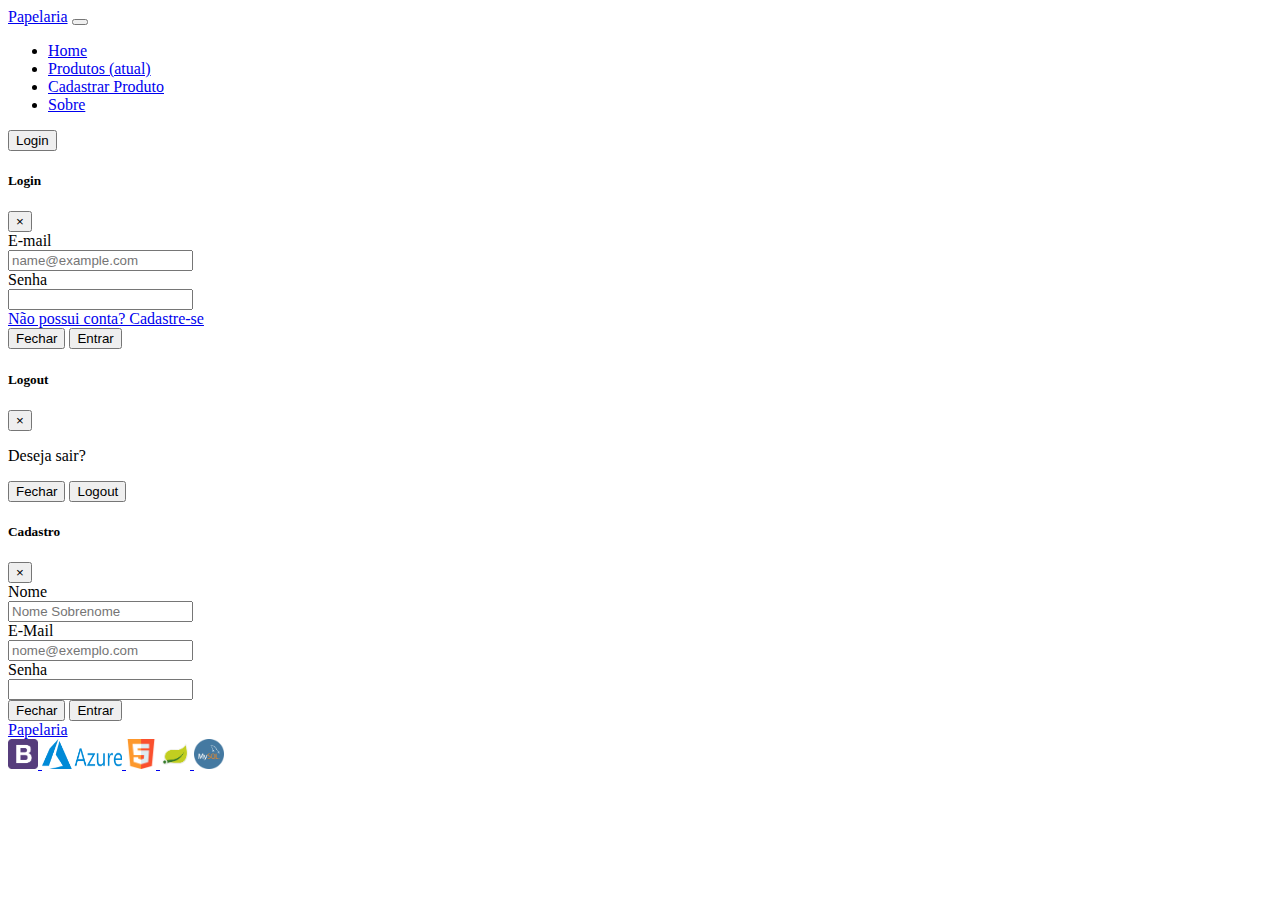
<file: papelaria/src/main/resources/static/lista.html>
<!DOCTYPE html>
<html lang="pt">

<head>
    <meta charset="UTF-8">
    <meta http-equiv="X-UA-Compatible" content="IE=edge">
    <meta name="viewport" content="width=device-width, initial-scale=1.0">
    <link rel="icon" href="img/pencil.png">
    <link href="https://cdn.jsdelivr.net/npm/bootstrap@5.1.3/dist/css/bootstrap.min.css" rel="stylesheet"
        integrity="sha384-1BmE4kWBq78iYhFldvKuhfTAU6auU8tT94WrHftjDbrCEXSU1oBoqyl2QvZ6jIW3" crossorigin="anonymous">
    <link rel="stylesheet" href="style/lista.css">
    <title>Produtos</title>
</head>

<body>
    <header class="bg-dark mb-4">
        <nav class="navbar fixed-top navbar-expand-sm navbar-dark bg-dark mb-4">
            <a class="navbar-brand" href="#">Papelaria</a>
            <button class="navbar-toggler" type="button" data-toggle="collapse" data-target="#navbarNav"
                aria-controls="navbarNav" aria-expanded="false" aria-label="Toggle navigation">
                <span class="navbar-toggler-icon"></span>
            </button>
            <div class="collapse navbar-collapse" id="navbarNav">
                <ul class="navbar-nav">
                    <li class="nav-item active">
                        <a class="nav-link" href="index.html">Home </a>
                    </li>
                    <li class="nav-item">
                        <a class="nav-link" href="lista.html">Produtos <span class="sr-only">(atual)</span></a>
                    </li>
                    <li class="nav-item">
                        <a class="nav-link" id="criarProduto" href="cadastrar.html">Cadastrar Produto</a>
                    </li>
                    <li class="nav-item">
                        <a class="nav-link" href="sobre.html">Sobre</a>
                    </li>
                </ul>
                <div style="display: flex; margin-left: auto; margin-right: 0; padding-right: 1%;">
                    <!-- Button trigger modal -->
                    <button type="button" id="userElement" class="btn btn-secondary" onclick="toggleModal()">
                        Login
                    </button>
                </div>
            </div>
        </nav>
    </header>
    <!-- Modal Login -->
    <div class="modal fade" id="loginModal" tabindex="-1" role="dialog" aria-labelledby="loginModalTitle"
        aria-hidden="true">
        <div class="modal-dialog modal-dialog-centered" role="document">
            <div class="modal-content">
                <div class="modal-header">
                    <h5 class="modal-title" id="exampleModalLongTitle">Login</h5>
                    <button type="button" onclick="toggleModal()" class="close btn btn-danger" data-dismiss="modal"
                        aria-label="Close">
                        <span aria-hidden="true">&times;</span>
                    </button>
                </div>
                <div class="modal-body">
                    <form action="teste" method="post">
                        <div class="mb-3 row">
                            <label for="staticEmail" class="col-sm-2 col-form-label">E-mail</label>
                            <div class="col-sm-10">
                                <input type="email" class="form-control" id="loginEmail"
                                    placeholder="name@example.com">
                            </div>
                        </div>
                        <div class="mb-3 row">
                            <label for="inputPassword" class="col-sm-2 col-form-label">Senha</label>
                            <div class="col-sm-10">
                                <input type="password" class="form-control" id="loginPassword">
                            </div>
                        </div>
                        <div class="mb-3">
                            <a href="#" onclick="toggleModal('cadastro')" class="col-sm-2 col-form-label">Não possui
                                conta? Cadastre-se</a>
                        </div>
                    </form>
                </div>
                <div class="modal-footer">
                    <button type="button" class="btn btn-secondary" data-dismiss="modal"
                        onclick="toggleModal()">Fechar</button>
                    <button type="button" onclick="authUser()" class="btn btn-primary">Entrar</button>
                </div>
            </div>
        </div>
    </div>
    <!-- Modal Login -->

    <!-- Modal Logout -->
    <div class="modal fade" id="logoutModal" tabindex="-1" role="dialog" aria-labelledby="logoutModalTitle"
        aria-hidden="true">
        <div class="modal-dialog modal-dialog-centered" role="document">
            <div class="modal-content">
                <div class="modal-header">
                    <h5 class="modal-title" id="exampleModalLongTitle">Logout</h5>
                    <button type="button" onclick="toggleModal()" class="close btn btn-danger" data-dismiss="modal"
                        aria-label="Close">
                        <span aria-hidden="true">&times;</span>
                    </button>
                </div>
                <div class="modal-body">
                    <p class="fw-bolder">Deseja sair?</p>
                </div>
                <div class="modal-footer">
                    <button type="button" class="btn btn-secondary" data-dismiss="modal"
                        onclick="toggleModal()">Fechar</button>
                    <button type="button" onclick="authUser()" class="btn btn-danger">Logout</button>
                </div>
            </div>
        </div>
    </div>
    </div>
    <!-- Modal Logout -->

    <!-- Modal Cadastro -->
    <div class="modal fade" id="Cadastro" tabindex="-1" role="dialog" aria-labelledby="CadastroTitle"
        aria-hidden="true">
        <div class="modal-dialog modal-dialog-centered" role="document">
            <div class="modal-content">
                <div class="modal-header">
                    <h5 class="modal-title" id="CadastroTitle">Cadastro</h5>
                    <button type="button" onclick="toggleModal('cadastro')" class="close btn btn-danger"
                        data-dismiss="modal" aria-label="Close">
                        <span aria-hidden="true">&times;</span>
                    </button>
                </div>
                <div class="modal-body">
                    <form action="teste" method="post">
                        <div class="mb-3 row">
                            <label for="staticEmail" class="col-sm-2 col-form-label">Nome</label>
                            <div class="col-sm-10">
                                <input type="email" class="form-control" id="userName" placeholder="Nome Sobrenome">
                            </div>
                        </div>
                        <div class="mb-3 row">
                            <label for="staticEmail" class="col-sm-2 col-form-label">E-Mail</label>
                            <div class="col-sm-10">
                                <input type="email" class="form-control" id="userEmail" placeholder="nome@exemplo.com">
                            </div>
                        </div>
                        <div class="mb-3 row">
                            <label for="inputPassword" class="col-sm-2 col-form-label">Senha</label>
                            <div class="col-sm-10">
                                <input type="password" class="form-control" id="userPassword">
                            </div>
                        </div>
                    </form>
                </div>
                <div class="modal-footer">
                    <button type="button" class="btn btn-secondary" data-dismiss="modal"
                        onclick="toggleModal('cadastro')">Fechar</button>
                    <button type="button" onclick="authUser()" class="btn btn-primary">Entrar</button>
                </div>
            </div>
        </div>
    </div>
    </div>
    <!-- Modal Logout -->
    <div id="containerProdutos" class="grid-container"></div>
    <footer>
        <nav class="navbar fixed-bottom navbar-expand-sm navbar-dark bg-dark">
            <a class="navbar-brand" href="#">Papelaria</a>
            <div style="margin-left: auto; margin-right: 0;">
                <a class="navbar-brand" href="#">
                    <img src="img/bootstrap.png" width="30" height="30" alt="">
                </a>
                <a class="navbar-brand" href="#">
                    <img src="img/azure.png" width="80" height="30" alt="">
                </a>
                <a class="navbar-brand" href="#">
                    <img src="img/html5.png" width="30" height="30" alt="">
                </a>
                <a class="navbar-brand" href="#">
                    <img src="img/spring.png" width="30" height="30" alt="">
                </a>
                <a class="navbar-brand" href="#">
                    <img src="img/mysql.png" width="30" height="30" alt="">
                </a>
            </div>
        </nav>
    </footer>
</body>
<script src="https://code.jquery.com/jquery-3.6.0.js" integrity="sha256-H+K7U5CnXl1h5ywQfKtSj8PCmoN9aaq30gDh27Xc0jk="
    crossorigin="anonymous"></script>
<script src="https://cdn.jsdelivr.net/npm/@popperjs/core@2.10.2/dist/umd/popper.min.js"
    integrity="sha384-7+zCNj/IqJ95wo16oMtfsKbZ9ccEh31eOz1HGyDuCQ6wgnyJNSYdrPa03rtR1zdB"
    crossorigin="anonymous"></script>
<script src="https://cdn.jsdelivr.net/npm/bootstrap@5.1.3/dist/js/bootstrap.min.js"
    integrity="sha384-QJHtvGhmr9XOIpI6YVutG+2QOK9T+ZnN4kzFN1RtK3zEFEIsxhlmWl5/YESvpZ13"
    crossorigin="anonymous"></script>
<script src="js/global.js"></script>
<script src="js/listar.js"></script>
</html>
</file>
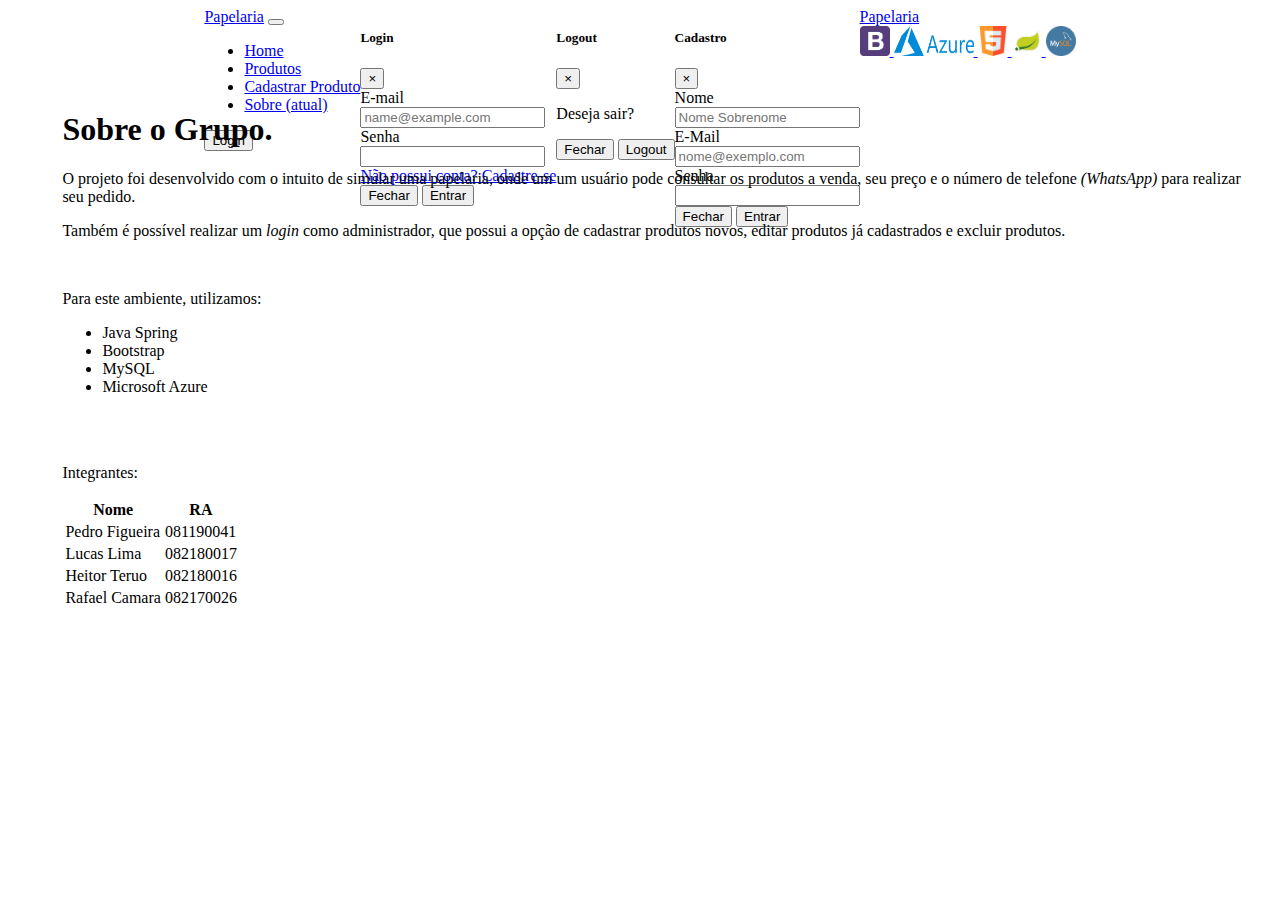
<file: papelaria/src/main/resources/static/sobre.html>
<!DOCTYPE html>
<html lang="pt">

<head>
    <meta charset="UTF-8">
    <meta http-equiv="X-UA-Compatible" content="IE=edge">
    <meta name="viewport" content="width=device-width, initial-scale=1.0">
    <link rel="icon" href="img/pencil.png">
    <link rel="stylesheet" href="style/sobre.css">
    <link href="https://cdn.jsdelivr.net/npm/bootstrap@5.1.3/dist/css/bootstrap.min.css" rel="stylesheet"
        integrity="sha384-1BmE4kWBq78iYhFldvKuhfTAU6auU8tT94WrHftjDbrCEXSU1oBoqyl2QvZ6jIW3" crossorigin="anonymous">
    <title>Sobre</title>
</head>

<body>
    <header>
        <nav class="navbar fixed-top navbar-expand-md navbar-dark bg-dark mb-4">
            <a class="navbar-brand" href="#">Papelaria</a>
            <button class="navbar-toggler" type="button" data-toggle="collapse" data-target="#navbarNav"
                aria-controls="navbarNav" aria-expanded="false" aria-label="Toggle navigation">
                <span class="navbar-toggler-icon"></span>
            </button>
            <div class="collapse navbar-collapse" id="navbarNav">
                <ul class="navbar-nav">
                    <li class="nav-item active">
                        <a class="nav-link" href="index.html">Home </a>
                    </li>
                    <li class="nav-item">
                        <a class="nav-link" href="lista.html">Produtos</a>
                    </li>
                    <li class="nav-item">
                        <a class="nav-link" id="criarProduto" href="cadastrar.html">Cadastrar Produto</a>
                    </li>
                    <li class="nav-item">
                        <a class="nav-link " href="sobre.html">Sobre <span class="sr-only">(atual)</span></a>
                    </li>
                </ul>
                <div style="display: flex; margin-left: auto; margin-right: 0; padding-right: 1%;">
                    <!-- Button trigger modal -->
                    <button type="button" id="userElement" class="btn btn-secondary" onclick="toggleModal()">
                        Login
                    </button>
                </div>
            </div>
        </nav>
    </header>

    <main role="main" class="inner cover text-center">
        <h1 class="cover-heading">Sobre o Grupo.</h1>
        <p class="lead">O projeto foi desenvolvido com o intuito de simular uma papelaria, onde um
            um usuário pode consultar os produtos a venda, seu preço e o número de telefone <i>(WhatsApp)</i>
            para realizar seu pedido.
        </p>
        <p class="lead">
            Também é possível realizar um <i>login</i> como administrador, que possui a opção de cadastrar produtos
            novos,
            editar produtos já cadastrados e excluir produtos.
        </p>
        <br>
        <p class="fw-light">
            Para este ambiente, utilizamos:
        <ul class="list-group">
            <li class="list-group-item">Java Spring</li>
            <li class="list-group-item">Bootstrap</li>
            <li class="list-group-item">MySQL</li>
            <li class="list-group-item">Microsoft Azure</li>
        </ul>
        </p>
        <br><br>
        <p class="fw-light">
            Integrantes:
        </p>
        <table class="table">
            <thead>
                <tr>
                    <th scope="col">Nome</th>
                    <th scope="col">RA</th>
                </tr>
            </thead>
            <tbody>
                <tr>
                    <td>Pedro Figueira</td>
                    <td>081190041</td>
                </tr>
                <tr>
                    <td>Lucas Lima</td>
                    <td>082180017</td>
                </tr>
                <tr>
                    <td>Heitor Teruo</td>
                    <td>082180016</td>
                </tr>
                <tr>
                    <td>Rafael Camara</td>
                    <td>082170026</td>
                </tr>
            </tbody>
        </table>
    </main>
    <!-- Modal Login -->
    <div class="modal fade" id="loginModal" tabindex="-1" role="dialog" aria-labelledby="loginModalTitle"
        aria-hidden="true">
        <div class="modal-dialog modal-dialog-centered" role="document">
            <div class="modal-content">
                <div class="modal-header">
                    <h5 class="modal-title" id="exampleModalLongTitle">Login</h5>
                    <button type="button" onclick="toggleModal()" class="close btn btn-danger" data-dismiss="modal"
                        aria-label="Close">
                        <span aria-hidden="true">&times;</span>
                    </button>
                </div>
                <div class="modal-body">
                    <form action="teste" method="post">
                        <div class="mb-3 row">
                            <label for="staticEmail" class="col-sm-2 col-form-label">E-mail</label>
                            <div class="col-sm-10">
                                <input type="email" class="form-control" id="loginEmail"
                                    placeholder="name@example.com">
                            </div>
                        </div>
                        <div class="mb-3 row">
                            <label for="inputPassword" class="col-sm-2 col-form-label">Senha</label>
                            <div class="col-sm-10">
                                <input type="password" class="form-control" id="loginPassword">
                            </div>
                        </div>
                        <div class="mb-3">
                            <a href="#" onclick="toggleModal('cadastro')" class="col-sm-2 col-form-label">Não possui
                                conta? Cadastre-se</a>
                        </div>
                    </form>
                </div>
                <div class="modal-footer">
                    <button type="button" class="btn btn-secondary" data-dismiss="modal"
                        onclick="toggleModal()">Fechar</button>
                    <button type="button" onclick="authUser()" class="btn btn-primary">Entrar</button>
                </div>
            </div>
        </div>
    </div>
    <!-- Modal Login -->

    <!-- Modal Logout -->
    <div class="modal fade" id="logoutModal" tabindex="-1" role="dialog" aria-labelledby="logoutModalTitle"
        aria-hidden="true">
        <div class="modal-dialog modal-dialog-centered" role="document">
            <div class="modal-content">
                <div class="modal-header">
                    <h5 class="modal-title" id="exampleModalLongTitle">Logout</h5>
                    <button type="button" onclick="toggleModal()" class="close btn btn-danger" data-dismiss="modal"
                        aria-label="Close">
                        <span aria-hidden="true">&times;</span>
                    </button>
                </div>
                <div class="modal-body">
                    <p class="fw-bolder">Deseja sair?</p>
                </div>
                <div class="modal-footer">
                    <button type="button" class="btn btn-secondary" data-dismiss="modal"
                        onclick="toggleModal()">Fechar</button>
                    <button type="button" onclick="authUser()" class="btn btn-danger">Logout</button>
                </div>
            </div>
        </div>
    </div>
    </div>
    <!-- Modal Logout -->

    <!-- Modal Cadastro -->
    <div class="modal fade" id="Cadastro" tabindex="-1" role="dialog" aria-labelledby="CadastroTitle"
        aria-hidden="true">
        <div class="modal-dialog modal-dialog-centered" role="document">
            <div class="modal-content">
                <div class="modal-header">
                    <h5 class="modal-title" id="CadastroTitle">Cadastro</h5>
                    <button type="button" onclick="toggleModal('cadastro')" class="close btn btn-danger"
                        data-dismiss="modal" aria-label="Close">
                        <span aria-hidden="true">&times;</span>
                    </button>
                </div>
                <div class="modal-body">
                    <form action="teste" method="post">
                        <div class="mb-3 row">
                            <label for="staticEmail" class="col-sm-2 col-form-label">Nome</label>
                            <div class="col-sm-10">
                                <input type="email" class="form-control" id="userName" placeholder="Nome Sobrenome">
                            </div>
                        </div>
                        <div class="mb-3 row">
                            <label for="staticEmail" class="col-sm-2 col-form-label">E-Mail</label>
                            <div class="col-sm-10">
                                <input type="email" class="form-control" id="userEmail" placeholder="nome@exemplo.com">
                            </div>
                        </div>
                        <div class="mb-3 row">
                            <label for="inputPassword" class="col-sm-2 col-form-label">Senha</label>
                            <div class="col-sm-10">
                                <input type="password" class="form-control" id="userPassword">
                            </div>
                        </div>
                    </form>
                </div>
                <div class="modal-footer">
                    <button type="button" class="btn btn-secondary" data-dismiss="modal"
                        onclick="toggleModal('cadastro')">Fechar</button>
                    <button type="button" onclick="authUser()" class="btn btn-primary">Entrar</button>
                </div>
            </div>
        </div>
    </div>
    </div>
    <!-- Modal Logout -->
    <footer>
        <nav class="navbar fixed-bottom navbar-expand-sm navbar-dark bg-dark">
            <a class="navbar-brand" href="#">Papelaria</a>
            <div style="margin-left: auto; margin-right: 0;">
                <a class="navbar-brand" href="#">
                    <img src="img/bootstrap.png" width="30" height="30" alt="">
                </a>
                <a class="navbar-brand" href="#">
                    <img src="img/azure.png" width="80" height="30" alt="">
                </a>
                <a class="navbar-brand" href="#">
                    <img src="img/html5.png" width="30" height="30" alt="">
                </a>
                <a class="navbar-brand" href="#">
                    <img src="img/spring.png" width="30" height="30" alt="">
                </a>
                <a class="navbar-brand" href="#">
                    <img src="img/mysql.png" width="30" height="30" alt="">
                </a>
            </div>
        </nav>
    </footer>
</body>
<script src="https://code.jquery.com/jquery-3.6.0.js" integrity="sha256-H+K7U5CnXl1h5ywQfKtSj8PCmoN9aaq30gDh27Xc0jk="
    crossorigin="anonymous"></script>
<script src="https://cdn.jsdelivr.net/npm/@popperjs/core@2.10.2/dist/umd/popper.min.js"
    integrity="sha384-7+zCNj/IqJ95wo16oMtfsKbZ9ccEh31eOz1HGyDuCQ6wgnyJNSYdrPa03rtR1zdB"
    crossorigin="anonymous"></script>
<script src="https://cdn.jsdelivr.net/npm/bootstrap@5.1.3/dist/js/bootstrap.min.js"
    integrity="sha384-QJHtvGhmr9XOIpI6YVutG+2QOK9T+ZnN4kzFN1RtK3zEFEIsxhlmWl5/YESvpZ13"
    crossorigin="anonymous"></script>
<script src="js/global.js"></script>

</script>

</html>
</file>
<file: static/style/index.css>
/*
 * Cover
 */
 .cover {
    padding: 0 1.5rem;
    position: absolute;
    top: 10%;
    left: 3%;
    margin: 0 auto;
  }

  .cover .btn-lg {
    padding: .75rem 1.25rem;
    font-weight: 700;
  }

  body {
    display: -ms-flexbox;
    display: -webkit-box;
    display: flex;
    -ms-flex-pack: center;
    -webkit-box-pack: center;
    justify-content: center;
  }
  
  .cover-container {
    max-width: 42em;
  }
</file>
<file: papelaria/src/main/resources/static/style/index.css>
.cover {
    padding: 0 1.5rem;
    position: absolute;
    top: 10%;
    left: 3%;
    margin: 0 auto;
  }

  .cover .btn-lg {
    padding: .75rem 1.25rem;
    font-weight: 700;
  }

  body {
    display: -ms-flexbox;
    display: -webkit-box;
    display: flex;
    -ms-flex-pack: center;
    -webkit-box-pack: center;
    justify-content: center;
  }
  
  .cover-container {
    max-width: 42em;
  }

  .grid-container {
    position: absolute;
    top: 24%;
    left: 10%;
    margin: 0 auto;
  
    display: grid;
    
    grid-template-columns: auto auto auto auto auto;
  
    width: 75%;
    float: left;
  }
  
  .grid-container > .card {
    margin-left: 40px;
    margin-bottom: 40px;
  }
</file>
<file: static/style/cadastrar.css>
/*
 * Cover
 */
 .cover {
    position: absolute;
    top: 10%;
    left: 44%;
    margin: 0 auto;
    background-color: whitesmoke;
    min-height: 20%;
    min-width: 20%;
  }

  .cover .btn-lg {
    padding: .75rem 1.25rem;
    font-weight: 700;
  }

  body {
    display: -ms-flexbox;
    display: -webkit-box;
    display: flex;
    -ms-flex-pack: center;
    -webkit-box-pack: center;
    justify-content: center;
  }
  
  .cover-container {
    max-width: 42em;
  }
</file>
<file: static/style/sobre.css>
/*
 * Cover
 */
 .cover {
    padding: 0 1.5rem;
    position: absolute;
    top: 10%;
    left: 3%;
    margin: 0 auto;
  }

  .cover .btn-lg {
    padding: .75rem 1.25rem;
    font-weight: 700;
  }

  body {
    display: -ms-flexbox;
    display: -webkit-box;
    display: flex;
    -ms-flex-pack: center;
    -webkit-box-pack: center;
    justify-content: center;
  }
  
  .cover-container {
    max-width: 42em;
  }
</file>
<file: papelaria/src/main/resources/static/style/lista.css>
.grid-container {
  position: absolute;
  top: 9%;
  left: 5%;
  margin: 0 auto;

  display: grid;

  grid-template-rows: auto auto auto auto auto;
  grid-template-columns: auto auto auto auto auto;

  width: 75%;
  float: left;
}

.grid-container > .card {
  margin-left: 40px;
  margin-bottom: 200%;
}
</file>
<file: papelaria/src/main/resources/static/style/sobre.css>
/*
 * Cover
 */
 .cover {
    padding: 0 1.5rem;
    position: absolute;
    top: 10%;
    left: 3%;
    margin: 0 auto;
  }

  .cover .btn-lg {
    padding: .75rem 1.25rem;
    font-weight: 700;
  }

  body {
    display: -ms-flexbox;
    display: -webkit-box;
    display: flex;
    -ms-flex-pack: center;
    -webkit-box-pack: center;
    justify-content: center;
  }
  
  .cover-container {
    max-width: 42em;
  }
</file>
